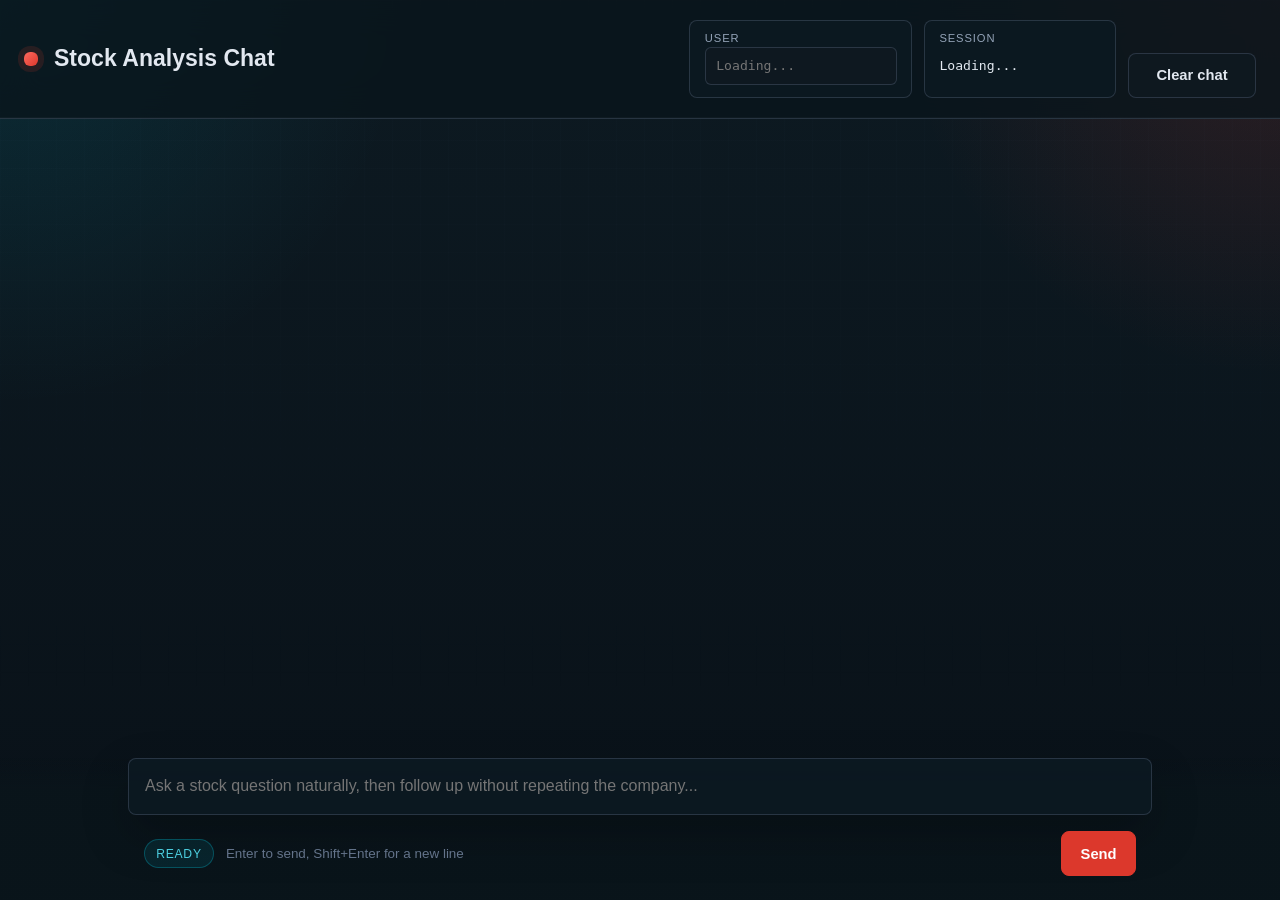
<file: stockanalysisagent/src/main/resources/static/index.html>
<!DOCTYPE html>
<html lang="en">
<head>
    <meta charset="UTF-8">
    <meta name="viewport" content="width=device-width, initial-scale=1.0">
    <title>Stock Analysis Chat</title>
    <link rel="stylesheet" href="chat.css?v=20260317-token-usage">
</head>
<body>
<main class="chat-app">
    <header class="chat-header">
        <div class="brand">
            <span class="brand-mark" aria-hidden="true"></span>
            <div class="brand-copy">
                <h1>Stock Analysis Chat</h1>
            </div>
        </div>

        <div class="header-actions">
            <div class="session-identity" aria-label="Agent memory identity">
                <div class="identity-item">
                    <label class="identity-label" for="user-id-input">User</label>
                    <input
                        id="user-id-input"
                        class="identity-input"
                        type="text"
                        autocomplete="off"
                        spellcheck="false"
                        placeholder="Loading..."
                    >
                </div>
                <div class="identity-item">
                    <span class="identity-label">Session</span>
                    <span id="session-id-value" class="identity-value">Loading...</span>
                </div>
            </div>
            <button id="clear-chat-button" class="btn btn-secondary" type="button">Clear chat</button>
        </div>
    </header>

    <section id="messages" class="messages" aria-live="polite" aria-label="Conversation"></section>

    <form id="composer" class="composer" novalidate>
        <div class="composer-shell">
            <label class="sr-only" for="question-input">Question</label>
            <textarea
                id="question-input"
                name="question"
                rows="1"
                placeholder="Ask a stock question naturally, then follow up without repeating the company..."
                required
            ></textarea>

            <div class="composer-footer">
                <div class="composer-meta">
                    <span id="status-pill" class="status-pill">Ready</span>
                    <span class="hint">Enter to send, Shift+Enter for a new line</span>
                </div>

                <button id="send-button" class="btn btn-primary" type="submit">Send</button>
            </div>
        </div>
    </form>
</main>

<template id="empty-state-template">
    <div class="empty-state">
        <div class="empty-state__card">
            <p class="empty-state__eyebrow">Browser Test Harness</p>
            <h2>Ask the stock agent anything</h2>
            <p class="empty-state__copy">
                Start naturally, then follow up without repeating the company every turn.
            </p>
            <div class="suggestions" role="list" aria-label="Suggested prompts">
                <button class="suggestion" type="button" data-question="What's the current price of Apple?">
                    <span class="suggestion__ticker">Apple</span>
                    <span class="suggestion__question">What's the current price of Apple?</span>
                </button>
                <button class="suggestion" type="button" data-question="Give me a full view on Nvidia with fundamentals, news, and technical analysis.">
                    <span class="suggestion__ticker">Nvidia</span>
                    <span class="suggestion__question">Give me a full view on Nvidia with fundamentals, news, and technical analysis.</span>
                </button>
                <button class="suggestion" type="button" data-question="What recent news should I know about Microsoft?">
                    <span class="suggestion__ticker">Microsoft</span>
                    <span class="suggestion__question">What recent news should I know about Microsoft?</span>
                </button>
            </div>
        </div>
    </div>
</template>

<script src="chat.js?v=20260317-token-usage" defer></script>
</body>
</html>
</file>
<file: stockanalysisagent/src/main/resources/static/chat.css>
:root {
    --color-primary-300: #4dd0e1;
    --color-primary-500: #00bcd4;
    --color-dark-900: #0a151b;
    --color-dark-800: #0d1a22;
    --color-dark-700: #101a21;
    --color-dark-600: #152530;
    --color-text: #e2e8f0;
    --color-text-secondary: #94a3b8;
    --color-text-muted: #64748b;
    --color-border: rgba(71, 85, 105, 0.5);
    --color-border-light: rgba(71, 85, 105, 0.3);
    --color-background: #0a151b;
    --color-background-secondary: #0d1a22;
    --color-surface: #101a21;
    --color-surface-elevated: #1a2a35;
    --color-danger: #fca5a5;
    --color-warning: #fbbf24;
    --color-success: #4ade80;
    --color-brand: #dc382c;
    --color-brand-hover: #c5322a;
    --spacing-1: 0.25rem;
    --spacing-2: 0.5rem;
    --spacing-3: 0.75rem;
    --spacing-4: 1rem;
    --spacing-5: 1.25rem;
    --spacing-6: 1.5rem;
    --spacing-8: 2rem;
    --radius-sm: 0.125rem;
    --radius-md: 0.375rem;
    --radius-lg: 0.5rem;
    --radius-xl: 0.75rem;
    --font-family-base: "Inter", -apple-system, BlinkMacSystemFont, "Segoe UI", Roboto, sans-serif;
    --font-family-mono: "JetBrains Mono", "SFMono-Regular", Consolas, monospace;
    --shadow-panel: 0 24px 60px rgba(0, 0, 0, 0.28);
    --transition-base: 200ms cubic-bezier(0.4, 0, 0.2, 1);
}

* {
    box-sizing: border-box;
}

html,
body {
    margin: 0;
    height: 100%;
    min-height: 100%;
}

body {
    font-family: var(--font-family-base);
    color: var(--color-text);
    background:
        radial-gradient(circle at top left, rgba(0, 188, 212, 0.12), transparent 26%),
        radial-gradient(circle at top right, rgba(220, 56, 44, 0.16), transparent 24%),
        linear-gradient(180deg, #0d1a22 0%, #091118 100%);
}

body::before {
    content: "";
    position: fixed;
    inset: 0;
    pointer-events: none;
    background-image:
        linear-gradient(rgba(148, 163, 184, 0.035) 1px, transparent 1px),
        linear-gradient(90deg, rgba(148, 163, 184, 0.035) 1px, transparent 1px);
    background-size: 28px 28px;
    mask-image: linear-gradient(180deg, rgba(0, 0, 0, 0.55), transparent 85%);
}

.chat-app {
    position: relative;
    display: grid;
    grid-template-rows: auto 1fr auto;
    height: 100dvh;
    min-height: 100vh;
    min-height: 100dvh;
    overflow: hidden;
}

.chat-header {
    display: flex;
    justify-content: space-between;
    align-items: center;
    gap: var(--spacing-4);
    padding: var(--spacing-5) var(--spacing-6);
    border-bottom: 1px solid var(--color-border);
    background: rgba(10, 21, 27, 0.78);
    backdrop-filter: blur(18px);
    box-shadow: inset 0 -1px 0 rgba(148, 163, 184, 0.04);
}

.brand {
    display: flex;
    align-items: center;
    gap: var(--spacing-4);
    min-width: 0;
}

.brand-mark {
    width: 14px;
    height: 14px;
    border-radius: var(--radius-md);
    background: linear-gradient(135deg, #ff6a5f 0%, var(--color-brand) 100%);
    box-shadow: 0 0 0 6px rgba(220, 56, 44, 0.14);
    flex: 0 0 auto;
}

.brand-copy h1 {
    margin: 0;
    font-size: clamp(1.125rem, 1.8vw, 1.5rem);
    line-height: 1.2;
}

.brand-eyebrow {
    margin: 0 0 var(--spacing-1);
    font-size: 0.72rem;
    letter-spacing: 0.14em;
    text-transform: uppercase;
    color: var(--color-primary-300);
}

.header-actions {
    display: flex;
    align-items: end;
    gap: var(--spacing-3);
    flex-wrap: wrap;
}

.session-identity {
    display: flex;
    gap: var(--spacing-3);
    align-items: stretch;
    flex-wrap: wrap;
}

.identity-item {
    display: grid;
    gap: 0.2rem;
    min-width: 12rem;
    padding: 0.7rem 0.9rem;
    border: 1px solid var(--color-border);
    border-radius: var(--radius-lg);
    background: rgba(13, 26, 34, 0.88);
}

.identity-label {
    color: var(--color-text-secondary);
    font-size: 0.7rem;
    letter-spacing: 0.08em;
    text-transform: uppercase;
}

.identity-value {
    color: var(--color-text);
    font-family: var(--font-family-mono);
    font-size: 0.82rem;
    line-height: 1.4;
    word-break: break-word;
}

.identity-input {
    width: 100%;
    border: 1px solid var(--color-border);
    border-radius: var(--radius-md);
    background: rgba(16, 26, 33, 0.92);
    color: var(--color-text);
    font-family: var(--font-family-mono);
    font-size: 0.82rem;
    line-height: 1.4;
    padding: 0.55rem 0.65rem;
    transition: border-color var(--transition-base), box-shadow var(--transition-base), background-color var(--transition-base);
}

.identity-input:focus {
    outline: none;
    border-color: var(--color-brand);
    box-shadow: 0 0 0 3px rgba(220, 56, 44, 0.18);
    background: rgba(13, 26, 34, 1);
}

.identity-input--numeric {
    width: 6.5rem;
    text-align: right;
    appearance: textfield;
    -moz-appearance: textfield;
}

.identity-input--numeric::-webkit-outer-spin-button,
.identity-input--numeric::-webkit-inner-spin-button {
    margin: 0;
    -webkit-appearance: none;
}

.composer textarea {
    border: 1px solid var(--color-border);
    border-radius: var(--radius-lg);
    background: rgba(13, 26, 34, 0.92);
    color: var(--color-text);
    font: inherit;
    transition: border-color var(--transition-base), box-shadow var(--transition-base), background-color var(--transition-base);
}

.header-actions .btn {
    min-width: 8rem;
}

.composer textarea:focus {
    outline: none;
    border-color: var(--color-brand);
    box-shadow: 0 0 0 3px rgba(220, 56, 44, 0.18);
    background: rgba(13, 26, 34, 1);
}

.messages {
    min-height: 0;
    overflow-y: auto;
    padding: var(--spacing-6);
    padding-bottom: calc(var(--spacing-8) + 8rem);
    display: flex;
    flex-direction: column;
    gap: var(--spacing-4);
    scroll-behavior: smooth;
}

.empty-state {
    margin: auto;
    width: min(100%, 56rem);
}

.empty-state__card {
    padding: clamp(1.5rem, 3vw, 2.5rem);
    border: 1px solid var(--color-border);
    border-radius: 1.25rem;
    background:
        linear-gradient(180deg, rgba(16, 26, 33, 0.92), rgba(13, 26, 34, 0.94)),
        linear-gradient(135deg, rgba(0, 188, 212, 0.08), rgba(220, 56, 44, 0.08));
    box-shadow: var(--shadow-panel);
}

.empty-state__eyebrow {
    margin: 0 0 var(--spacing-2);
    color: var(--color-primary-300);
    letter-spacing: 0.12em;
    text-transform: uppercase;
    font-size: 0.72rem;
}

.empty-state__card h2 {
    margin: 0;
    font-size: clamp(1.6rem, 4vw, 2.4rem);
    line-height: 1.05;
}

.empty-state__copy {
    margin: var(--spacing-4) 0 0;
    max-width: 42rem;
    color: var(--color-text-secondary);
    line-height: 1.6;
}

.empty-state__copy code {
    padding: 0.15rem 0.35rem;
    border-radius: var(--radius-sm);
    background: rgba(220, 56, 44, 0.12);
    color: #ffb1ab;
    font-family: var(--font-family-mono);
}

.suggestions {
    margin-top: var(--spacing-6);
    display: grid;
    grid-template-columns: repeat(auto-fit, minmax(15rem, 1fr));
    gap: var(--spacing-3);
}

.suggestion {
    display: grid;
    gap: var(--spacing-2);
    padding: 1rem;
    border: 1px solid var(--color-border-light);
    border-radius: var(--radius-xl);
    background: rgba(13, 26, 34, 0.88);
    color: inherit;
    text-align: left;
    cursor: pointer;
    transition: transform var(--transition-base), border-color var(--transition-base), background-color var(--transition-base);
}

.suggestion:hover {
    transform: translateY(-2px);
    border-color: rgba(0, 188, 212, 0.5);
    background: rgba(21, 37, 48, 0.98);
}

.suggestion__ticker {
    color: var(--color-brand);
    font-size: 0.78rem;
    letter-spacing: 0.1em;
    text-transform: uppercase;
    font-weight: 700;
}

.suggestion__question {
    color: var(--color-text);
    line-height: 1.5;
}

.message {
    width: min(100%, 58rem);
    display: grid;
    gap: var(--spacing-3);
    padding: 1rem 1.1rem;
    border-radius: 1rem;
    border: 1px solid var(--color-border-light);
    background: rgba(16, 26, 33, 0.94);
    box-shadow: 0 8px 30px rgba(0, 0, 0, 0.16);
}

.message--user {
    align-self: end;
    margin-left: auto;
    background: linear-gradient(180deg, rgba(220, 56, 44, 0.96), rgba(197, 50, 42, 0.96));
    border-color: rgba(255, 145, 135, 0.35);
}

.message--assistant {
    align-self: start;
    border-left: 3px solid var(--color-primary-500);
}

.message--error {
    border-left-color: var(--color-warning);
}

.message__header {
    display: flex;
    justify-content: space-between;
    align-items: center;
    gap: var(--spacing-3);
    flex-wrap: wrap;
    font-size: 0.78rem;
    color: var(--color-text-secondary);
}

.message--user .message__header {
    color: rgba(255, 255, 255, 0.86);
}

.message__role {
    font-weight: 700;
    letter-spacing: 0.08em;
    text-transform: uppercase;
}

.message__meta {
    display: flex;
    align-items: center;
    gap: var(--spacing-2);
    flex-wrap: wrap;
    justify-content: flex-end;
}

.message__timestamp {
    font-family: var(--font-family-mono);
    font-size: 0.72rem;
}

.message__content {
    line-height: 1.65;
    word-break: break-word;
}

.message__content p {
    margin: 0;
}

.message__content > * + * {
    margin-top: var(--spacing-4);
}

.message__content h1,
.message__content h2,
.message__content h3,
.message__content h4,
.message__content h5,
.message__content h6 {
    margin: 0;
    color: var(--color-text);
    line-height: 1.25;
}

.message__content h1 {
    font-size: 1.35rem;
}

.message__content h2 {
    font-size: 1.2rem;
}

.message__content h3 {
    font-size: 1.05rem;
}

.message__content ul,
.message__content ol {
    margin: 0;
    padding-left: 1.2rem;
    color: var(--color-text);
}

.message__content li + li {
    margin-top: 0.4rem;
}

.message__content strong {
    color: var(--color-text);
    font-weight: 700;
}

.message__content code {
    display: inline-block;
    padding: 0.1rem 0.35rem;
    border-radius: var(--radius-sm);
    background: rgba(0, 188, 212, 0.1);
    color: var(--color-primary-300);
    font-family: var(--font-family-mono);
    font-size: 0.88em;
}

.message__content a {
    color: var(--color-primary-300);
    text-decoration: none;
}

.message__content a:hover {
    text-decoration: underline;
}

.message__reasoning {
    color: var(--color-text-secondary);
    font-size: 0.92rem;
    line-height: 1.5;
}

.message__badges,
.message__limitations {
    display: flex;
    flex-wrap: wrap;
    gap: var(--spacing-2);
}

.message__supplements {
    display: grid;
    grid-template-columns: repeat(auto-fit, minmax(18rem, 1fr));
    gap: var(--spacing-3);
}

.message__disclosure {
    padding: 0.9rem 1rem;
    border-radius: var(--radius-lg);
    background: rgba(0, 188, 212, 0.08);
    border: 1px solid rgba(0, 188, 212, 0.18);
}

.message__disclosure-summary {
    display: flex;
    align-items: center;
    justify-content: space-between;
    gap: var(--spacing-3);
    cursor: pointer;
    list-style: none;
}

.message__disclosure-summary::-webkit-details-marker {
    display: none;
}

.message__disclosure-summary::after {
    content: "";
    width: 0.55rem;
    height: 0.55rem;
    border-right: 2px solid var(--color-primary-300);
    border-bottom: 2px solid var(--color-primary-300);
    transform: rotate(45deg);
    transition: transform var(--transition-base);
    margin-left: auto;
    flex: 0 0 auto;
}

.message__disclosure[open] .message__disclosure-summary::after {
    transform: rotate(225deg);
}

.message__disclosure-label {
    color: var(--color-primary-300);
    font-size: 0.72rem;
    letter-spacing: 0.08em;
    text-transform: uppercase;
    font-weight: 700;
}

.message__disclosure-count {
    display: inline-flex;
    align-items: center;
    justify-content: center;
    min-width: 1.8rem;
    min-height: 1.8rem;
    padding: 0 0.45rem;
    border-radius: 999px;
    background: rgba(0, 188, 212, 0.14);
    border: 1px solid rgba(0, 188, 212, 0.22);
    color: var(--color-primary-300);
    font-family: var(--font-family-mono);
    font-size: 0.72rem;
}

.message__disclosure-list {
    margin: var(--spacing-3) 0 0;
    padding-left: 1rem;
    color: var(--color-text-secondary);
    line-height: 1.5;
}

.message__disclosure-list--steps {
    list-style: none;
    padding-left: 0;
}

.message__disclosure-item {
    display: grid;
    gap: var(--spacing-2);
}

.message__disclosure-item + .message__disclosure-item {
    margin-top: 0.55rem;
}

.message__disclosure-item-row {
    display: flex;
    align-items: center;
    justify-content: space-between;
    gap: var(--spacing-3);
}

.message__disclosure-item-heading {
    display: flex;
    align-items: center;
    gap: 0.55rem;
    min-width: 0;
    flex-wrap: wrap;
}

.message__disclosure-item-label {
    min-width: 0;
}

.message__step-kind {
    display: inline-flex;
    align-items: center;
    min-height: 1.2rem;
    padding: 0.08rem 0.42rem;
    border-radius: 999px;
    font-size: 0.62rem;
    font-weight: 700;
    letter-spacing: 0.08em;
    text-transform: uppercase;
    border: 1px solid transparent;
}

.message__step-kind--system {
    background: rgba(56, 189, 248, 0.12);
    border-color: rgba(56, 189, 248, 0.24);
    color: #8bdcff;
}

.message__step-kind--agent {
    background: rgba(16, 185, 129, 0.12);
    border-color: rgba(16, 185, 129, 0.24);
    color: #8cf3cf;
}

.message__subdisclosure {
    padding: 0.55rem 0.7rem;
    border-radius: var(--radius-md);
    background: rgba(10, 21, 27, 0.38);
    border: 1px solid rgba(71, 85, 105, 0.3);
}

.message__subdisclosure-summary {
    display: flex;
    align-items: center;
    gap: var(--spacing-2);
    cursor: pointer;
    list-style: none;
    color: var(--color-text-secondary);
    font-size: 0.7rem;
    letter-spacing: 0.08em;
    text-transform: uppercase;
}

.message__subdisclosure-summary::-webkit-details-marker {
    display: none;
}

.message__subdisclosure-summary::after {
    content: "";
    width: 0.45rem;
    height: 0.45rem;
    border-right: 2px solid var(--color-text-muted);
    border-bottom: 2px solid var(--color-text-muted);
    transform: rotate(45deg);
    transition: transform var(--transition-base);
    margin-left: auto;
    flex: 0 0 auto;
}

.message__subdisclosure[open] .message__subdisclosure-summary::after {
    transform: rotate(225deg);
}

.message__subdisclosure-body {
    margin-top: var(--spacing-2);
    color: var(--color-text-secondary);
    font-size: 0.92rem;
    line-height: 1.55;
}

.message__subdisclosure-body p {
    margin: 0;
}

.message__subdisclosure-body > * + * {
    margin-top: var(--spacing-2);
}

.message__disclosure-empty {
    margin: var(--spacing-3) 0 0;
    color: var(--color-text-secondary);
    line-height: 1.5;
}

.badge {
    display: inline-flex;
    align-items: center;
    min-height: 1.45rem;
    padding: 0.12rem 0.45rem;
    border-radius: 999px;
    background: rgba(0, 188, 212, 0.12);
    border: 1px solid rgba(0, 188, 212, 0.25);
    color: var(--color-primary-300);
    font-size: 0.68rem;
    letter-spacing: 0.04em;
}

.message--user .badge {
    background: rgba(255, 255, 255, 0.14);
    border-color: rgba(255, 255, 255, 0.22);
    color: white;
}

.badge--cache {
    background: rgba(74, 222, 128, 0.12);
    border-color: rgba(74, 222, 128, 0.26);
    color: var(--color-success);
}

.badge--guardrail {
    background: rgba(251, 191, 36, 0.12);
    border-color: rgba(251, 191, 36, 0.26);
    color: var(--color-warning);
}

.badge--timing {
    background: rgba(148, 163, 184, 0.12);
    border-color: rgba(148, 163, 184, 0.26);
    color: var(--color-text-secondary);
    font-family: var(--font-family-mono);
}

.badge--timing-inline {
    min-height: 1.3rem;
    padding: 0.08rem 0.4rem;
    font-size: 0.64rem;
    letter-spacing: 0.04em;
    flex: 0 0 auto;
}

.badge--tokens {
    background: rgba(244, 114, 182, 0.12);
    border-color: rgba(244, 114, 182, 0.26);
    color: #f9a8d4;
    font-family: var(--font-family-mono);
}

.message__token-breakdown {
    margin: 0;
    color: var(--color-text-secondary);
    font-family: var(--font-family-mono);
    font-size: 0.78rem;
    line-height: 1.5;
}

.limitation {
    display: inline-flex;
    padding: 0.35rem 0.65rem;
    border-radius: 999px;
    background: rgba(251, 191, 36, 0.1);
    border: 1px solid rgba(251, 191, 36, 0.24);
    color: var(--color-warning);
    font-size: 0.76rem;
    line-height: 1.4;
}

.typing-indicator {
    display: inline-flex;
    align-items: center;
    gap: 0.35rem;
}

.typing-indicator span {
    width: 0.45rem;
    height: 0.45rem;
    border-radius: 999px;
    background: var(--color-primary-300);
    animation: pulse 0.9s ease-in-out infinite;
}

.typing-indicator span:nth-child(2) {
    animation-delay: 0.15s;
}

.typing-indicator span:nth-child(3) {
    animation-delay: 0.3s;
}

.composer {
    position: sticky;
    bottom: 0;
    z-index: 5;
    padding: 0 var(--spacing-6) var(--spacing-6);
    background: linear-gradient(180deg, rgba(10, 21, 27, 0), rgba(10, 21, 27, 0.82) 22%);
}

.composer-shell {
    display: grid;
    gap: var(--spacing-4);
    width: min(100%, 64rem);
    margin: 0 auto;
    padding: 0;
}

.composer textarea {
    width: 100%;
    min-height: 3.5rem;
    max-height: 14rem;
    resize: none;
    padding: 0.95rem 1rem;
    line-height: 1.55;
    box-shadow: 0 20px 48px rgba(0, 0, 0, 0.24);
}

.composer-footer {
    display: flex;
    justify-content: space-between;
    align-items: center;
    gap: var(--spacing-3);
    flex-wrap: wrap;
    padding: 0 1rem;
}

.composer-meta {
    display: flex;
    align-items: center;
    gap: var(--spacing-3);
    flex-wrap: wrap;
}

.status-pill {
    display: inline-flex;
    align-items: center;
    min-height: 1.8rem;
    padding: 0.2rem 0.7rem;
    border-radius: 999px;
    border: 1px solid rgba(0, 188, 212, 0.3);
    background: rgba(0, 188, 212, 0.1);
    color: var(--color-primary-300);
    font-size: 0.76rem;
    letter-spacing: 0.06em;
    text-transform: uppercase;
}

.status-pill.is-warning {
    border-color: rgba(251, 191, 36, 0.3);
    background: rgba(251, 191, 36, 0.12);
    color: var(--color-warning);
}

.status-pill.is-error {
    border-color: rgba(252, 165, 165, 0.3);
    background: rgba(252, 165, 165, 0.12);
    color: var(--color-danger);
}

.hint {
    color: var(--color-text-muted);
    font-size: 0.84rem;
}

.btn {
    display: inline-flex;
    align-items: center;
    justify-content: center;
    gap: var(--spacing-2);
    min-height: 2.8rem;
    padding: 0.75rem 1.15rem;
    border-radius: var(--radius-lg);
    border: 1px solid transparent;
    font: inherit;
    font-size: 0.92rem;
    font-weight: 600;
    cursor: pointer;
    transition: transform var(--transition-base), border-color var(--transition-base), background-color var(--transition-base), opacity var(--transition-base);
}

.btn:hover:not(:disabled) {
    transform: translateY(-1px);
}

.btn:disabled {
    opacity: 0.6;
    cursor: not-allowed;
}

.btn-primary {
    color: white;
    background: var(--color-brand);
    border-color: var(--color-brand);
}

.btn-primary:hover:not(:disabled) {
    background: var(--color-brand-hover);
    border-color: var(--color-brand-hover);
}

.btn-secondary {
    color: var(--color-text);
    background: rgba(16, 26, 33, 0.92);
    border-color: var(--color-border);
}

.btn-secondary:hover:not(:disabled) {
    background: rgba(21, 37, 48, 0.96);
    border-color: rgba(148, 163, 184, 0.6);
}

.sr-only {
    position: absolute;
    width: 1px;
    height: 1px;
    padding: 0;
    margin: -1px;
    overflow: hidden;
    clip: rect(0, 0, 0, 0);
    white-space: nowrap;
    border: 0;
}

@keyframes pulse {
    0%,
    80%,
    100% {
        opacity: 0.3;
        transform: scale(0.8);
    }
    40% {
        opacity: 1;
        transform: scale(1);
    }
}

@media (max-width: 900px) {
    .chat-header,
    .messages,
    .composer {
        padding-left: var(--spacing-4);
        padding-right: var(--spacing-4);
    }

    .chat-header {
        align-items: start;
        padding-top: var(--spacing-4);
        padding-bottom: var(--spacing-4);
    }

    .header-actions {
        width: 100%;
        justify-content: flex-end;
    }

    .session-identity {
        width: 100%;
    }

    .identity-item {
        flex: 1 1 13rem;
        min-width: 0;
    }

    .identity-input--numeric {
        width: 100%;
    }

    .message {
        width: min(100%, 100%);
    }
}

@media (max-width: 640px) {
    .chat-header {
        gap: var(--spacing-3);
    }

    .brand {
        gap: var(--spacing-3);
    }

    .suggestions {
        grid-template-columns: 1fr;
    }

    .composer-footer,
    .composer-meta {
        align-items: start;
    }

    .composer-footer {
        flex-direction: column;
    }

    .btn,
    .header-actions {
        width: 100%;
    }

    .session-identity {
        flex-direction: column;
    }

    .header-actions .btn {
        min-width: 0;
    }

    .btn {
        min-height: 3rem;
    }
}
</file>
